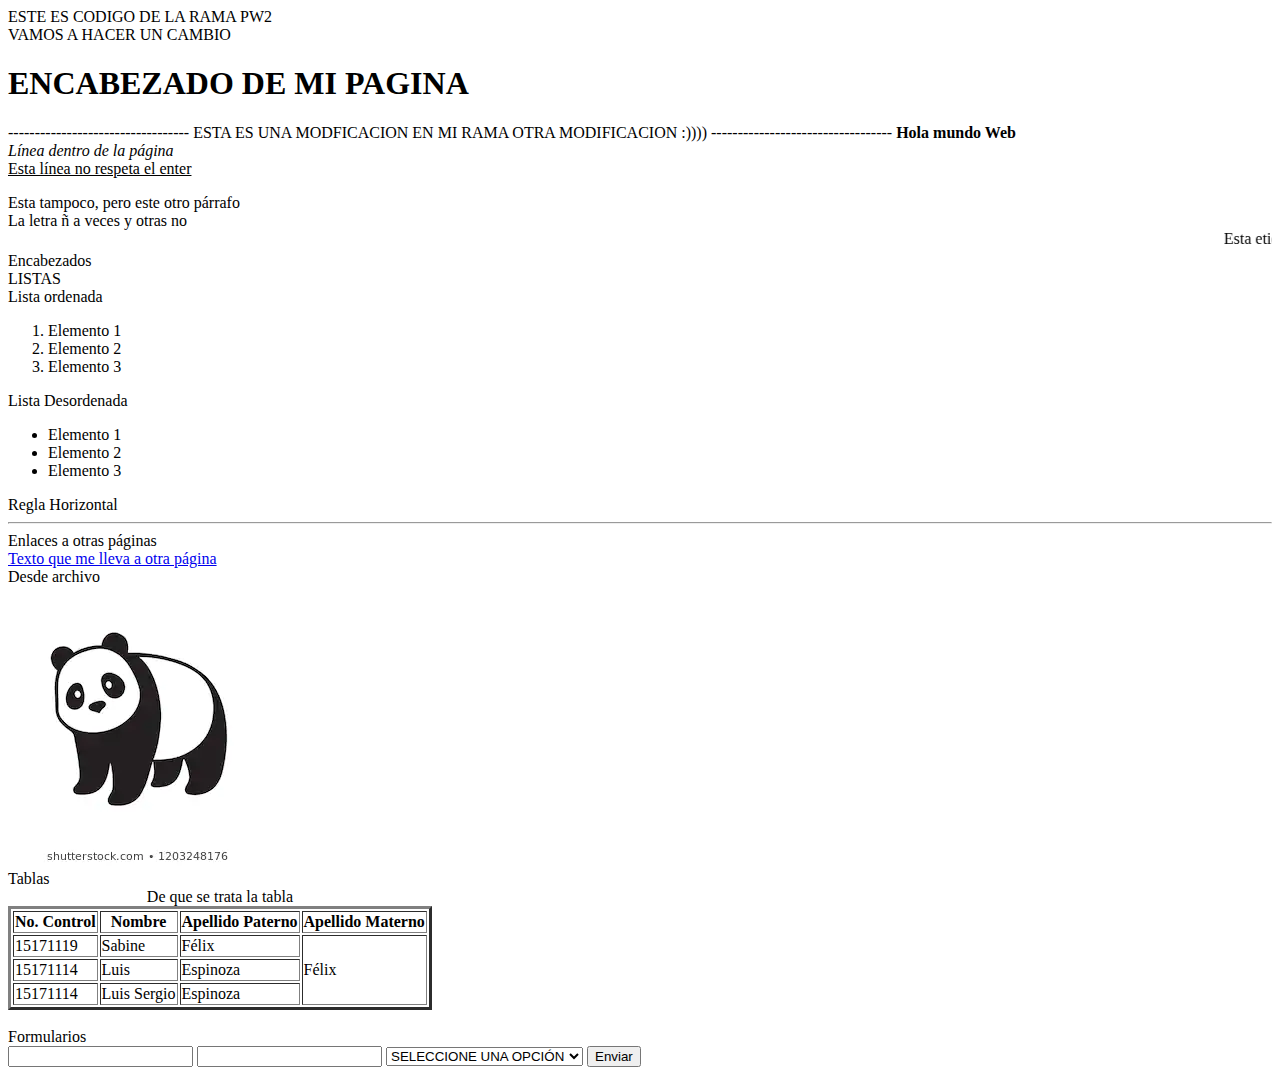
<file: index.html>
<!DOCTYPE html>
<html>
<head>
	<title>
		T&iacute;tulo de la p&aacute;gina
	</title>
</head>
<body>

	ESTE ES CODIGO DE LA RAMA PW2 <br>
	
	VAMOS A HACER UN CAMBIO <br>

	<h1>ENCABEZADO DE MI PAGINA</h1>
	
	----------------------------------
	ESTA ES UNA MODFICACION EN MI RAMA
	OTRA MODIFICACION :))))
	----------------------------------

	<b>Hola mundo Web</b>  <br>
	<i>L&iacute;nea dentro de la p&aacute;gina</i>  <br>
	<u>Esta l&iacute;nea no respeta el enter </u><br>
	<p>
	Esta tampoco, pero este otro p&aacute;rrafo <br>
	La letra &ntilde; a veces y otras no
	<marquee>
		Esta etiqueta no la usen por favor
	</marquee>

	Encabezados <br>
	

	LISTAS <br>
	Lista ordenada <br>
	<ol>
		<li>Elemento 1</li>
		<li>Elemento 2</li>
		<li>Elemento 3</li>
	</ol>

	Lista Desordenada <br>
	<ul>
		<li>Elemento 1</li>
		<li>Elemento 2</li>
		<li>Elemento 3</li>
	</ul>

	Regla Horizontal
	<hr>

	Enlaces a otras p&aacute;ginas <br>

	<a href="https://itculiacan.edu.mx" target="_blank">
		Texto que me lleva a otra p&aacute;gina
	</a>

	<br>
	<!-- Imgenes desde una URL <br>

	<img src="https://image.shutterstock.com/image-vector/stylized-giant-panda-full-body-260nw-1203248176.jpg" alt="Pandita bonito" > -->
	Desde archivo <br>

	<img src="img pw/pandabb1.webp" alt="panda2">
<br>
	Tablas <br>
	<table border="3">
		<caption>De que se trata la tabla</caption>
		<thead>
			<tr>
				<th>No. Control</th>
				<th>Nombre</th>
				<th>Apellido Paterno</th>
				<th>Apellido Materno</th>
			</tr>
		</thead>
		<tbody>
			<tr>
				<td>15171119</td>
				<td>Sabine</td>
				<td>F&eacute;lix</td>
				<td rowspan="3">F&eacute;lix</td>
				<!-- <td colspan="2">F&eacute;lix</td> -->
			</tr>
			<tr>
				<td>15171114</td>
				<td>Luis</td>
				<td>Espinoza</td>
			</tr>
			<tr>
				<td>15171114</td>
				<td>Luis Sergio</td>
				<td>Espinoza</td>
			</tr>
		</tbody>
	</table>

<br>Formularios <br>

<!-- methot>: Get se mandan mediante la URL, method: post se mandan sin mostrarse en la URL(la mejor opcion) -->
	<form action="procesa.html" method="post">
<!-- PONER CONTRASE;A TIPO PASSWORD Y METHOD POST POR DISCRECION -->
		<input type="text" name="usuario">
		<input type="password" name="clave">

		<select name="Genero" id="Genero">
			<option value="-1">SELECCIONE UNA OPCI&Oacute;N</option>
			<option value="f">FEMENINO</option>
			<option value="m">MASCULINO</option>
		</select>
		<!-- <input type="button" value="aceptar"> -->
		<!-- PRIMER HUECO DE SEGURIDAD: NO HACER RESPALDOS DDENTRO DE TU WEB. -->
		<input type="submit" value="Enviar">

	</form>

</body>
</html>
</file>
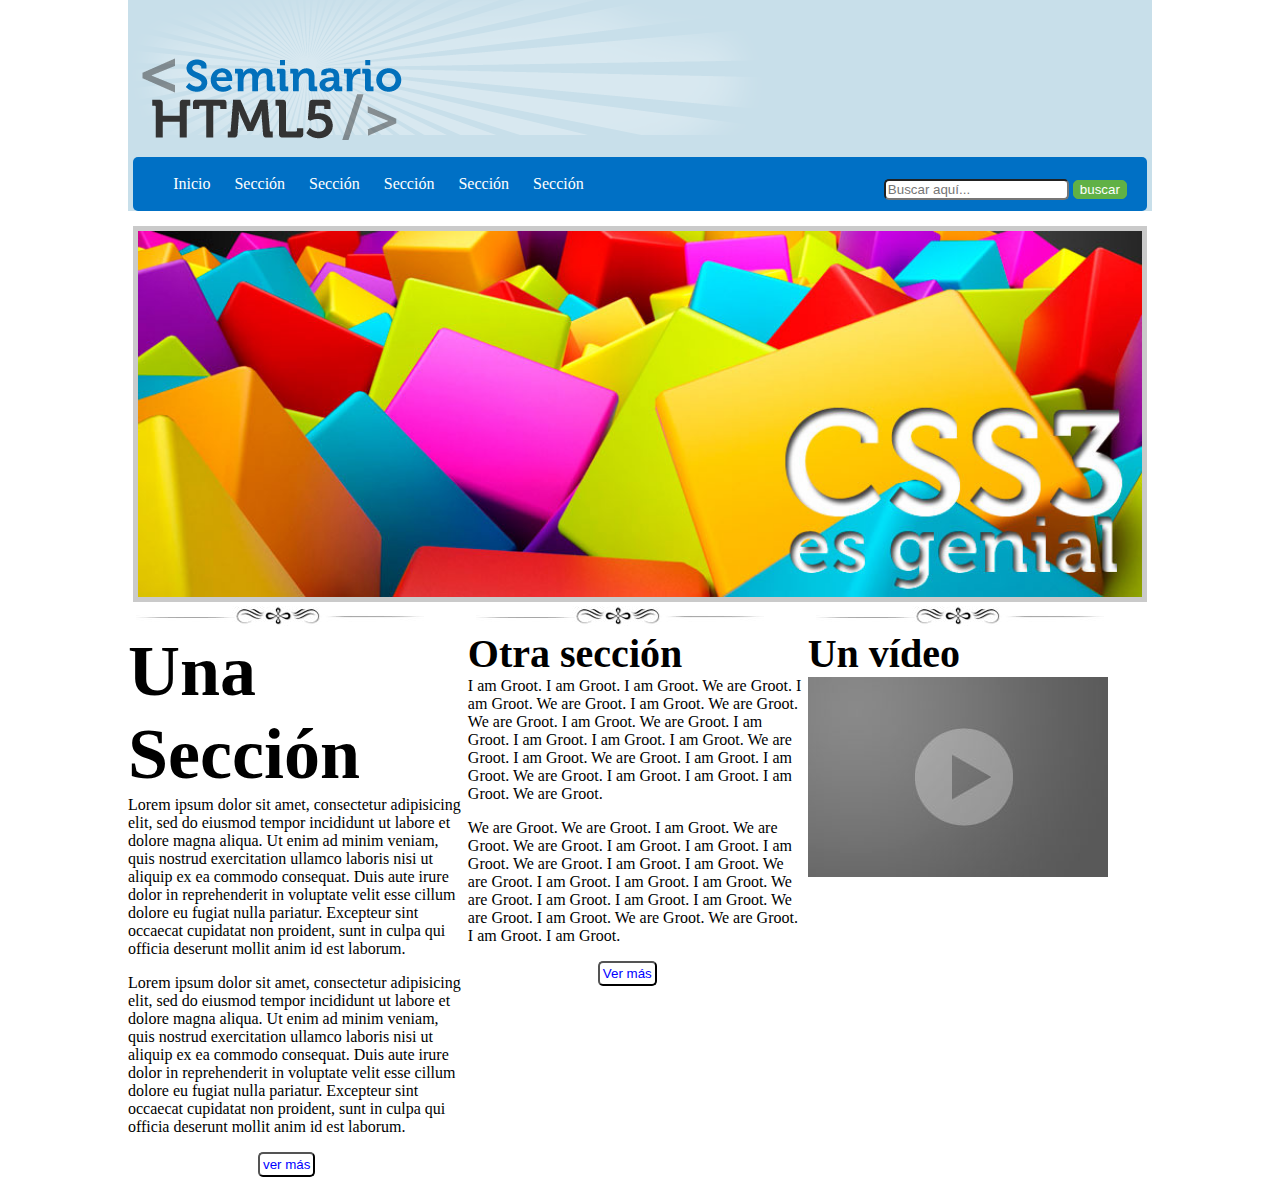
<file: practica01css/index.html>
<!DOCTYPE html>
<html lang="es">
<head>
	<meta charset="utf-8">
	<title>Práctica01 HTML5 + CSS3</title>
	<!-- CONECTAR NUESTRA PAGINA CON CSS -->
	<link rel="stylesheet" href="css/estilos.css">
</head>
<body>
	<header>
		<img src="img/resplandor.png" alt="">
		<img src="img/logo.png" alt="" id="logo">
		<nav>
			<ul>
				<li>Inicio</li>
				<li>Sección</li>
				<li>Sección</li>
				<li>Sección</li>
				<li>Sección</li>
				<li>Sección</li>
			</ul>

			<form>
				<input type="text" placeholder="Buscar aquí...">
				<input type="button" value="buscar">
			</form>
		</nav>
	</header>

	<section id="sección01">
		<article>
			<img src="img/slide2.jpg">

		</article>
	</section>

	<section id="sección02">
		<article>
			<img src="img/separador.jpg"> 
			<br>
			<span class="unaSección nito">Una Sección</span>
			<br>
			Lorem ipsum dolor sit amet, consectetur adipisicing elit, sed do eiusmod
			tempor incididunt ut labore et dolore magna aliqua. Ut enim ad minim veniam,
			quis nostrud exercitation ullamco laboris nisi ut aliquip ex ea commodo
			consequat. Duis aute irure dolor in reprehenderit in voluptate velit esse
			cillum dolore eu fugiat nulla pariatur. Excepteur sint occaecat cupidatat non
			proident, sunt in culpa qui officia deserunt mollit anim id est laborum. 
			<p></p>

			Lorem ipsum dolor sit amet, consectetur adipisicing elit, sed do eiusmod
			tempor incididunt ut labore et dolore magna aliqua. Ut enim ad minim veniam,
			quis nostrud exercitation ullamco laboris nisi ut aliquip ex ea commodo
			consequat. Duis aute irure dolor in reprehenderit in voluptate velit esse
			cillum dolore eu fugiat nulla pariatur. Excepteur sint occaecat cupidatat non
			proident, sunt in culpa qui officia deserunt mollit anim id est laborum.

			<p>
			</p>

			<input type="submit" value="ver más">
		</article>


		<article>
			<img src="img/separador.jpg"> 
			<br>
			<span class="otraSección nito">Otra sección</span>
			<br>
			I am Groot. I am Groot. I am Groot. We are Groot. I am Groot. We are Groot. I am Groot. 
			We are Groot. We are Groot. I am Groot. We are Groot. I am Groot. I am Groot. I am Groot. 
			I am Groot. We are Groot. I am Groot. We are Groot. I am Groot. I am Groot. We are Groot. 
			I am Groot. I am Groot. I am Groot. We are Groot. 
			<p></p>
			We are Groot. We are Groot. I am Groot. We are Groot. We are Groot. I am Groot. I am Groot.
			 I am Groot. We are Groot. I am Groot. I am Groot. We are Groot. I am Groot. I am Groot.
			  I am Groot. We are Groot. I am Groot. I am Groot. I am Groot. We are Groot. I am Groot. 
			  We are Groot. We are Groot. I am Groot. I am Groot. 
			<p></p>

			<input type="submit" value="Ver más">
		</article>

		<article>
			<img src="img/separador.jpg"> 
			<br>
			<span class="otraSección nito">Un vídeo</span>
			<br>
			<img src="img/video.jpg">
		</article>
	</section>

</body>
</html>
</file>
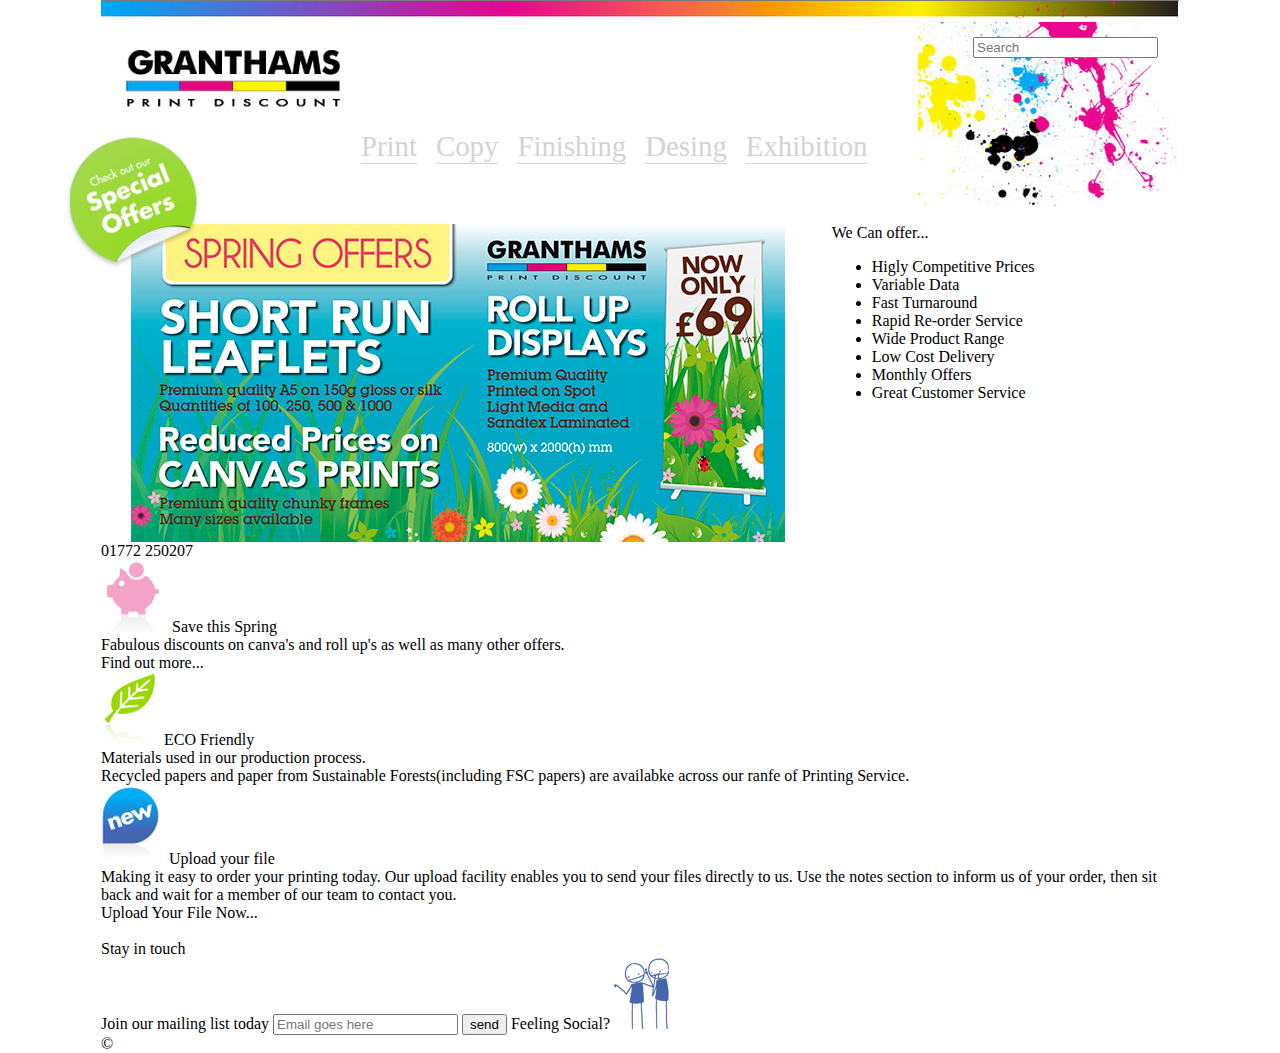
<file: practica02/index.html>
<!DOCTYPE html>
<html lang="en">
<head>
	<meta charset="utf-8">
	<title>Práctica02 HTML5 + CSS3</title>
	<link rel="stylesheet" href="css/estilos.css">
</head>
<body>
	<header>
		<img src="img/banner.png">
		<img src="img/granthams.png" id="granthams">
		<img src="img/paint.png" id="paint">
		<input type="search" placeholder="Search">
		
		<nav>
			<ul>
				<li>Print</li>
				<li>Copy</li>
				<li>Finishing</li>
				<li>Desing</li>
				<li>Exhibition</li>
			</ul>
		</nav>
	</header>

	<section id="primerSeccion">
		


		<article id="secc01art01">
			<img src="img/slide.jpg">
		</article>

		<article id="secc01art02">
			We Can offer...
			<ul>
				<li>Higly Competitive Prices</li>
				<li>Variable Data</li>
				<li>Fast Turnaround</li>
				<li>Rapid Re-order Service</li>
				<li>Wide Product Range</li>
				<li>Low Cost Delivery</li>
				<li>Monthly Offers</li>
				<li>Great Customer Service</li>

			</ul>
		</article>

		<img src="img/bg_offer.png" id="bgoffer">
	</section>

	<section id="segundaSección">
		<article>
			01772 250207
		</article>
	</section>

	<section id="terceraSección">
		<article>
			<img src="img/cerdito.png">
			Save this Spring
			<br>
			Fabulous discounts on 
			canva's and roll up's as well
			as many other offers.
			<br>
			Find out more...
		</article>

		<article>
			<img src="img/hoja.png">
			ECO Friendly
			<br>
			Materials used in our production process. <br>
			Recycled papers and paper from Sustainable Forests(including FSC papers)
			are availabke across our ranfe of Printing Service.
		</article>

		<article>
			<img src="img/new.png">
			Upload your file
			<br>
			Making it easy to order your printing today. 
			Our upload facility enables you to send your 
			files directly to us. Use the notes section
			to inform us of your order, then sit back
			and wait for a member of our team to 
			contact you.
			<br>

			Upload Your File Now...

			
		</article>

		<article>
			<br>
			Stay in touch
			<br>
			Join our mailing list today

			<input type="email" placeholder="Email goes here">
			<input type="submit" value="send">

			<!-- <input type="submit" placeholder="Email goes here"> -->

			Feeling Social?
			<img src="img/image-right.png">

		</article>
	</section>

	<footer>
		&copy;
	</footer>

</body>
</html>
</file>
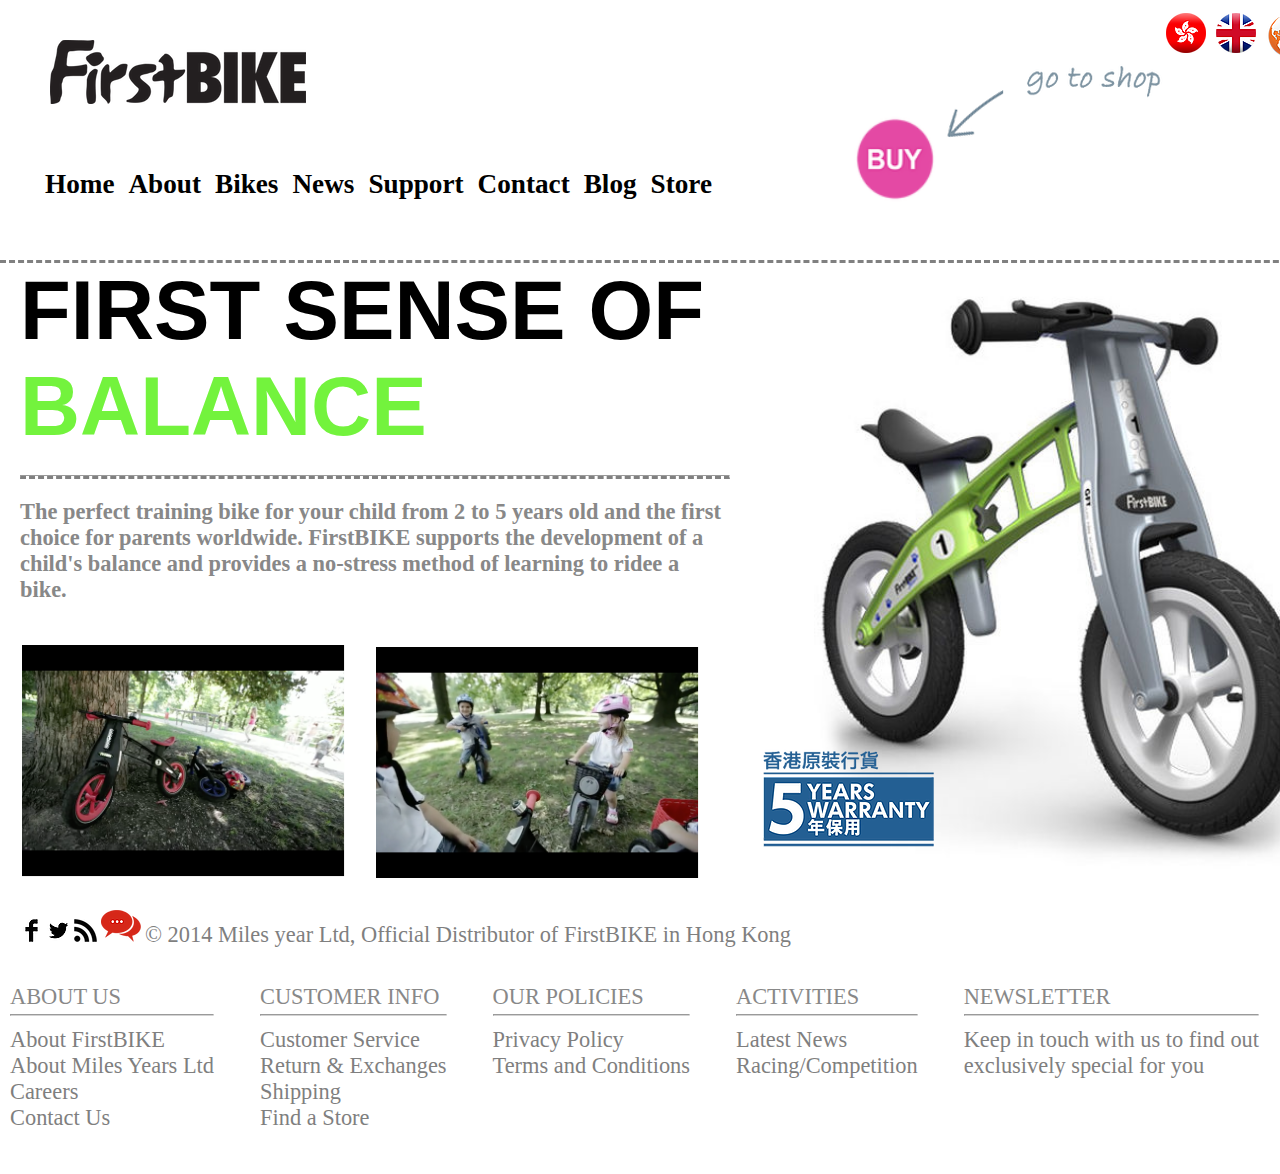
<file: practica04css3/index.html>
<!DOCTYPE html>
<html lang="en">
<head>
	<meta charset="utf-8">
	<title>PRACTICA 04 HTML5 + CSS3</title>
	<link rel="stylesheet" type="text/css" href="css/estilos.css">
</head>
<body>
		<header>
			<img src="img/first_bike.png" id="firstBike">
			<img src="img/mundo.png" id="mundo">
			<img src="img/bandera.png" id="bandera">
			<img src="img/logo_rojo.png" id="logoRojo">

			<nav>
				<ul>
					<span class="nito">
						<li>Home</li>
						<li>About</li>
						<li>Bikes</li>
						<li>News</li>
						<li>Support</li>
						<li>Contact</li>
						<li>Blog</li>
						<li>Store</li>
					</span>
					
				</ul>
			</nav>

			<img src="img/buy.png" id="buy">
			<img src="img/go_to_shop.png" id="goToShop">
			
		</header>

		<section>
			<article id=article01>
			<span class="grande nito">
				FIRST SENSE OF 
			</span>
			<br>
			<span class="grande nito verdefeo">
				BALANCE
			</span>
			<hr id="linea">
			<span class="chico grisClaro fuente01 nito">
				The perfect training bike for your child from 2 to 5 years old and the first choice 
				for parents worldwide. FirstBIKE supports the development of a child's balance 
				and provides a no-stress method of learning to ridee a bike.
			</span>
		
				<article id="articleVideos">
					<img src="img/video01.png" id="vid01">
					<img src="img/video02.png" id="vid02">
				</article>
			
			</article>
			<article id="article02">
			<img src="img/bike.jpg" id="bike">
			<img src="img/5years.png" id="fiveYears">
			</article>

		</section>

		<footer>
			<img src="img/facebook.png" id="fb">
			<img src="img/twitter.png" id="tw">
			<img src="img/signal.png" id="signal">
			<img src="img/voice.png" id="voice">

			<span class="chico negro fuente02">
				&copy; 2014 Miles year Ltd, Official Distributor of FirstBIKE in Hong Kong
			</span>

			<p>

			<article id="footerArt01">
				<span class="mediano grisClaro arial" >
					ABOUT US
					<hr id="lineaFooter">
				</span>
					About FirstBIKE <br>
					About Miles Years Ltd <br>
					Careers <br>
					Contact Us 
					<p></p>

			</article>

			<article id="footerArt02">
				<span class="mediano grisClaro arial">
					CUSTOMER INFO 
					<hr id="lineaFooter">
				</span>
				Customer Service <br>
				Return & Exchanges <br>
				Shipping <br>
				Find a Store 
				<p></p>
			</article>

			<article id="footerArt03">
				<span class="mediano grisClaro arial">
					OUR POLICIES
					<hr id="lineaFooter">
				</span>
				Privacy Policy <br>
				Terms and Conditions
				<p></p>
			</article>

			<article id="footerArt04">
				<span class="mediano grisClaro arial ">
					ACTIVITIES</span>
					<hr id="lineaFooter">
				Latest News <br>
				Racing/Competition <p></p>

			</article>

			<article id="footerArt05">
				<span class="mediano grisClaro arial">
					NEWSLETTER
					<hr id="lineaFooter">
				</span>
				Keep in touch with us to find out <br>
				 exclusively special for you

			</article>

		</footer>
</body>
</html>
</file>
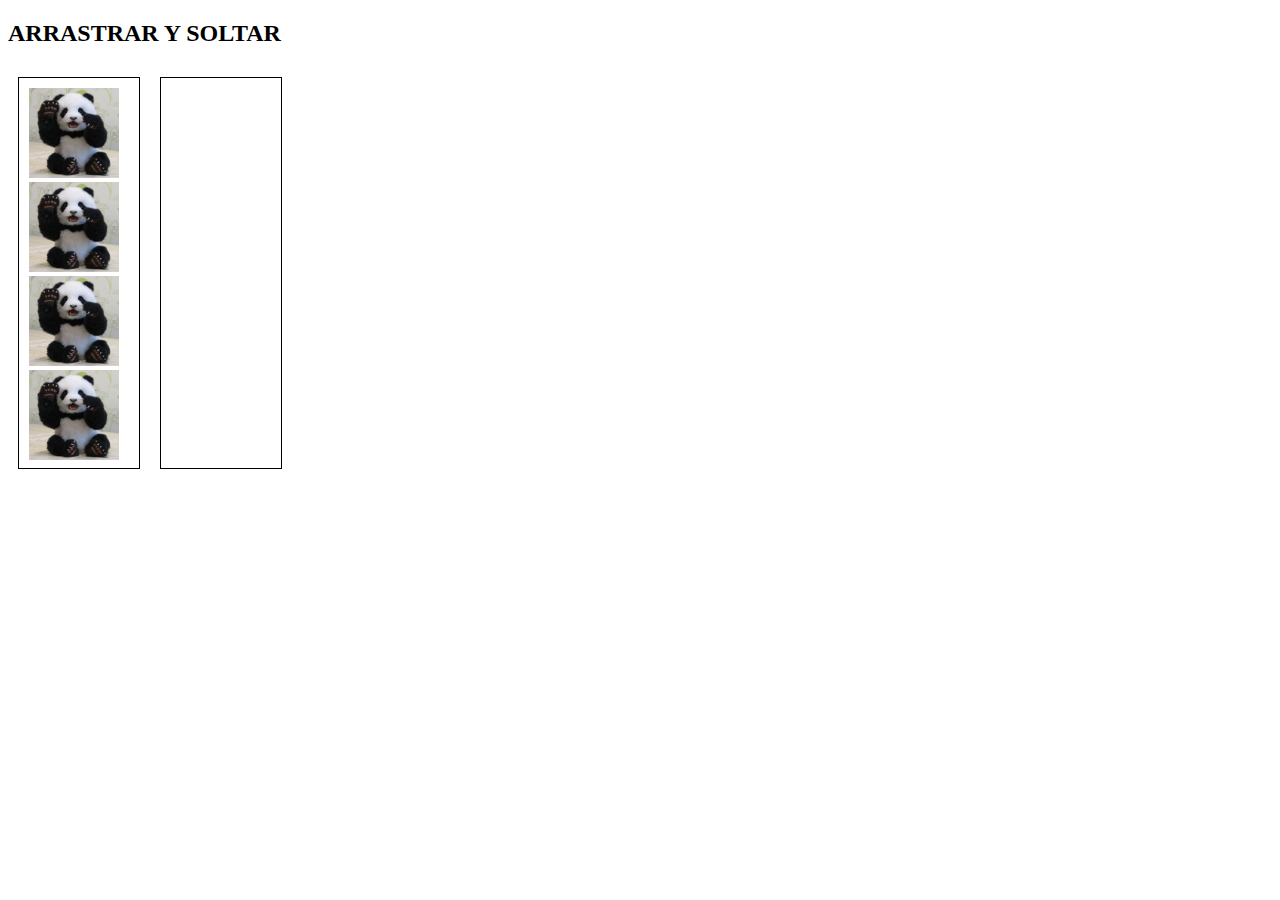
<file: arrastrarysoltar.html>
<!DOCTYPE html>
<html lang="es">
<head>
	<meta charset="utf-8">
	<title>arrastrar y soltar</title>
	<style>

		img{
			width: 90px;
			height: 90px;
		}

		#div1,#div2
		{
			float: left;
			border: 1px solid black;
			height: 370px;
			margin: 10px;
			padding: 10px;
			width: 100px;

		}
	
	</style>
</head>

<body>
	<h2>ARRASTRAR Y SOLTAR</h2>
	
	<div id="div1" ondragover="allowDrop(event)" ondrop="drop(event)">
		
		<img src="img pw/pandabb.jpg" draggable="true" ondragstart="drag(event)" id="logo1">
		<img src="img pw/pandabb.jpg" draggable="true" ondragstart="drag(event)" id="logo2">
		<img src="img pw/pandabb.jpg" draggable="true" ondragstart="drag(event)" id="logo3">
		<img src="img pw/pandabb.jpg" draggable="true" ondragstart="drag(event)" id="logo4">

	</div>


	<div id="div2" ondragover="allowDrop(event)" ondrop="drop(event)">
		
	</div>

	<script>
		function drag(ev)
		{
			//Copia el ID del objeto de la img al evento con el alias text
			ev.dataTransfer.setData("text",ev.target.id);
		}

		function allowDrop(ev)
		{
			//Desactivamos el evento que rechaza el objeto
			ev.preventDefault();
		}

		function drop(ev)
		{
			ev.preventDefault();
			var data=ev.dataTransfer.getData("text");

			ev.target.appendChild(document.getElementById(data));
		}

	</script>

</body>


</html>
</file>
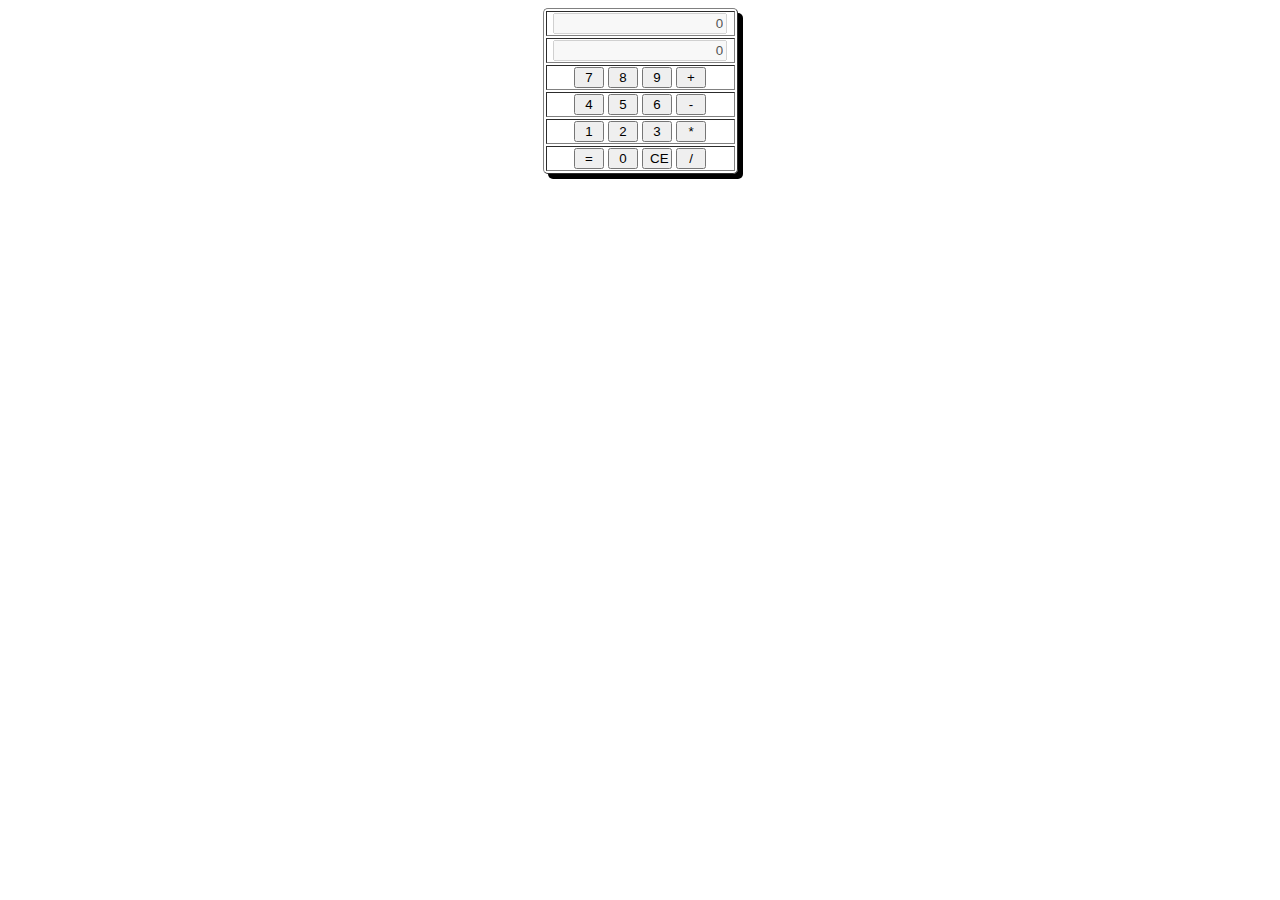
<file: calculadora.html>
<!DOCTYPE html>
<html lang="es">
<head>
	<meta charset="utf-8">
	<title>Calculadora basik</title>

	<script type="text/javascript"></script>
	<style type="text/css">
		button{
			width: 30px;
		}
		input
		{
			width: 90%;
			text-align: right;
		}
		table
		{
			border-radius: 5px;
			box-shadow: 5px 5px black;

		}
		td
		{
			text-align: center;
		}
	</style>

	<script >
		var operador=""; //variable global 
		
		function numeros(num)
		{
			var dato1=document.getElementById('operando1').value;
			var dato2=document.getElementById('operando2').value;
			if(operador=="") //operando 1
			{
				if(dato1=="0")
				{
					document.getElementById('operando1').value=="";
				}

				document.getElementById('operando1').value+=num;
			}
			else //operando 2
			{
				if(dato2=="0")
				{
					document.getElementById('operando2').value=="";
				}
				document.getElementById('operando2').value+=num;
			}
		}


		function operadores(op)
		{
			operador=op;


		}

		function resultado()
		{
			var dato1=document.getElementById('operando1').value;
			var dato2=document.getElementById('operando2').value;

			if (operador=="/")
			{
				if(dato2==0)
				{
					alert("No se debe dividir entre 0");
				}
			}

			document.getElementById('operando1').value.eval(dato1+operador+dato2);
			document.getElementById('operando2').value="0";
		}

		function ce()
		{
			document.getElementById('operando1').value="0";
			document.getElementById('operando2').value="0";
			operador="";

		}


	</script>

</head>
<body>
	<table border align="center">
		<tr>
			<td colspan="4">
				<input type="text" id="operando1" value="0" disabled>
			</td>
		</tr>

		<tr>
			<td colspan="4">
				<input type="text" id="operando2" value="0" disabled>
			</td>
		</tr>


		<tr>
			<td>
				<button onClick="numeros(7);">7</button>
				<button onClick="numeros(8);">8</button>
				<button onClick="numeros(9);">9</button>
				<button onClick="operadores('+');">+</button>
			</td>
		</tr>

		<tr>
			<td>
				<button onClick="numeros(4);">4</button>
				<button onClick="numeros(5);">5</button>
				<button onClick="numeros(6);">6</button>
				<button onClick="operadores('-');">-</button>
			</td>
		</tr>

		<tr>
			<td>
				<button onClick="numeros(1);">1</button>
				<button onClick="numeros(2);">2</button>
				<button onClick="numeros(3);">3</button>
				<button onClick="operadores('*');">*</button>
			</td>
		</tr>

		<tr>
			<td>
				<button onClick="resultado();">=</button>
				<button onClick="numeros(0);">0</button>
				<button onClick="ce();">CE</button>
				<button onClick="operadores('/');">/</button>
			</td>
		</tr>
		

	</table>

</body>
</html>
</file>
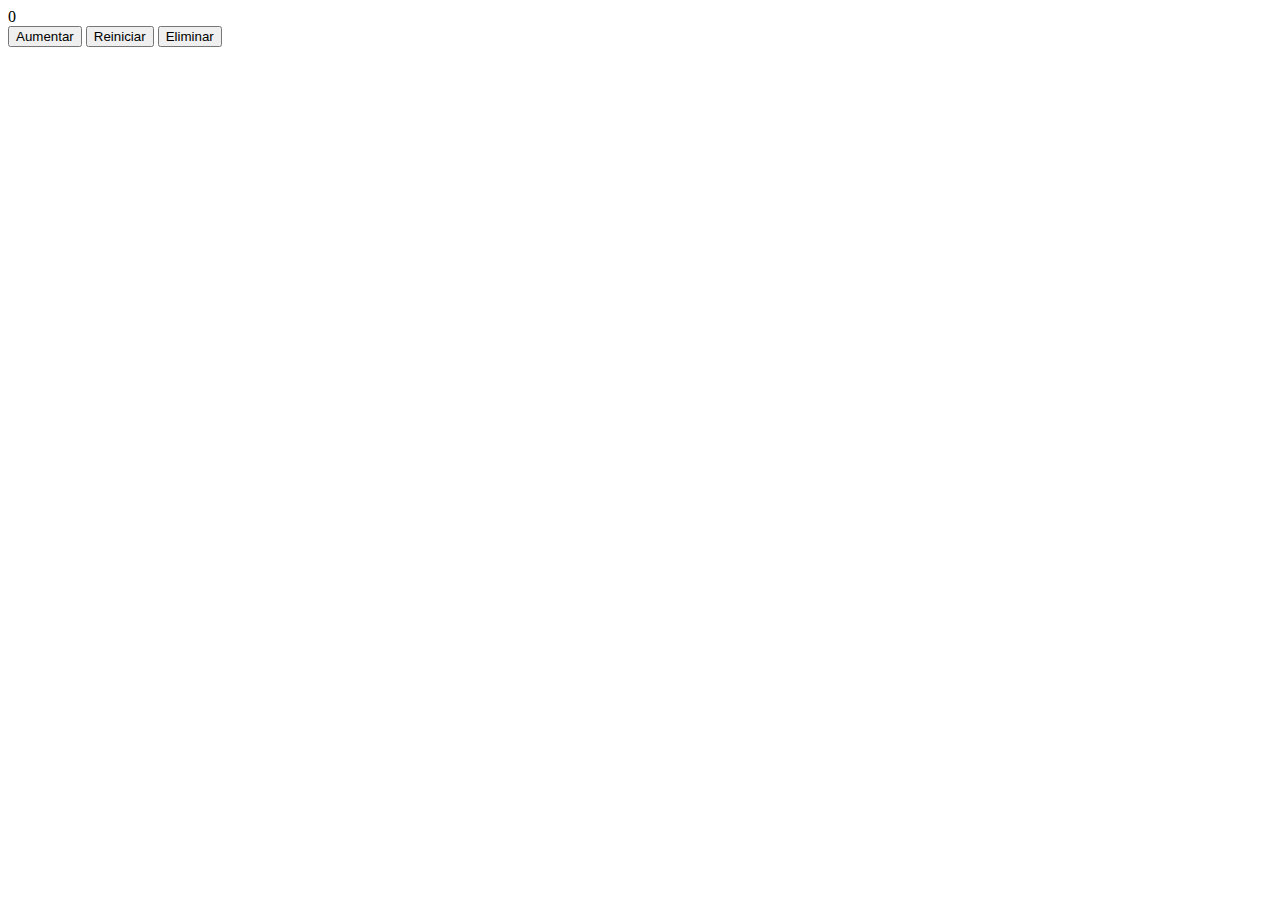
<file: localstorage.html>
<!DOCTYPE html>
<html lang="e">
<head>
	<meta charset="utf-8">
	<title>Localstorage y Sessionstorage</title>
	<link rel="stylesheet" type="text/css" href="">
</head>

<body>
		<article id="demo">0</article>
		<button onClick="aumenta();">Aumentar</button>
		<button onClick="reinicia();">Reiniciar</button>
		<button onClick="elimina();">Eliminar</button>


		<script type="text/javascript">

			var imprimir = function(dato)
			{
				document.getElementById('demo').innerHTML=dato;
			}

			var aumenta = function()
			{
				localStorage.cuenta++;
				imprimir(localStorage.cuenta);
			}

			var reinicia = function()
			{
				localStorage.cuenta=0;
				imprimir(localStorage.cuenta);
			}

			var elimina=function()
			{
				localStorage.removeItem("cuenta");
				imprimir(localStorage.cuenta);
			}
			//Verificar que el navegador soporta storage
			if(typeof(Storage) != "undefined")
			{
				if(localStorage.cuenta)
				{
					imprimir(localStorage.cuenta);
				}
				else
				{
					localStorage.cuenta=0;
				}
			}
		</script>
</body>
</html>
</file>
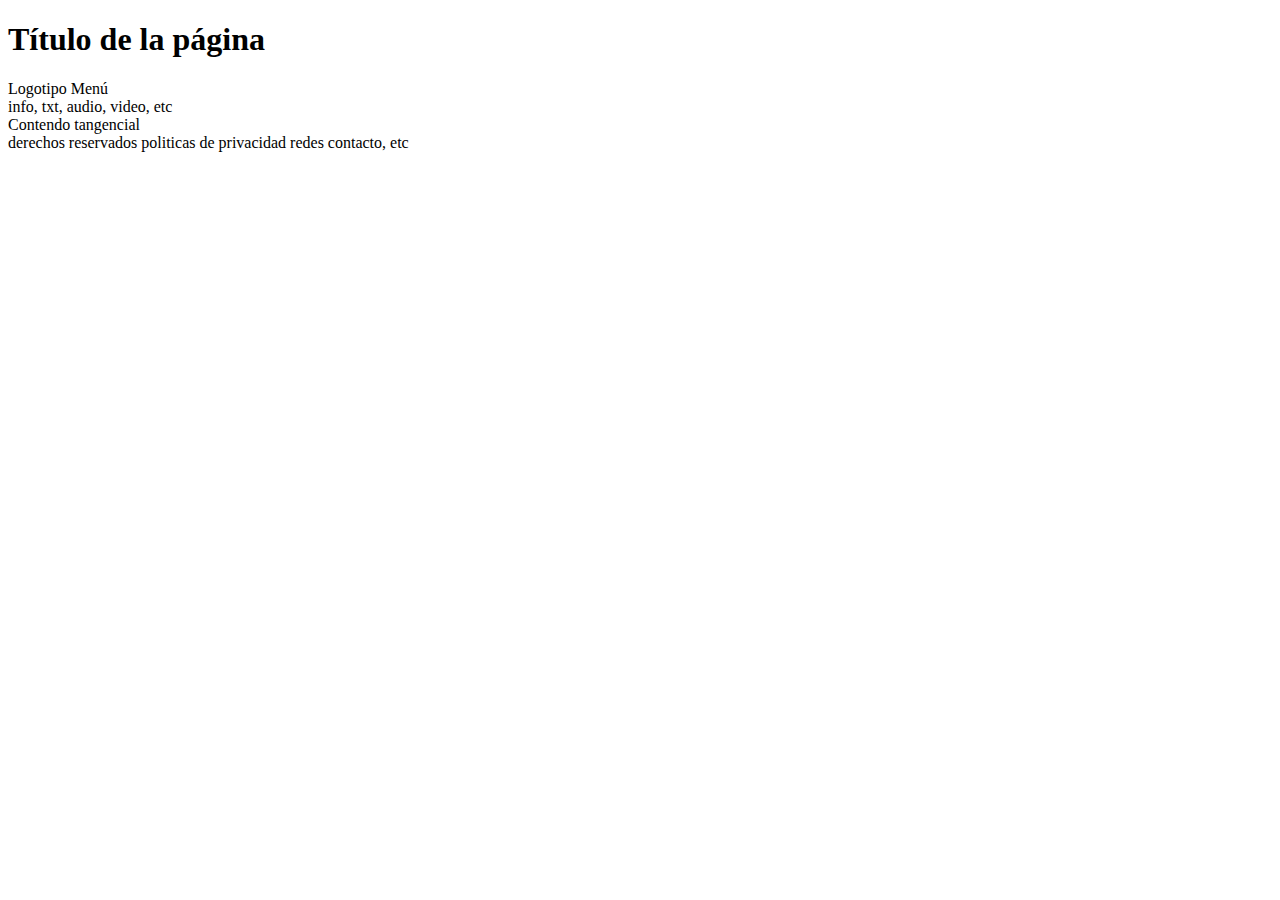
<file: PRIMERHTML5.HTML>
<!DOCTYPE html>
<html lang="es">
<head>
	<meta charset="utf-8">
	<title>Página soporta español</title>
</head>
<body>
	<header>
		<h1>Título de la página</h1>
		Logotipo
		Menú
	</header>

<!-- articulo solo -->
	<article>info, txt, audio, video, etc</article>

<!-- seccion y dentro de articuloas -->
	<section>
		<article>
			<!-- articulos dentro de articulos -->
			<article></article>
		</article>

		<article></article>

	</section>

	<section></section>

	<aside>Contendo tangencial</aside>

<!-- PIE DE PÁGINA -->
	<footer>
		derechos reservados
		politicas de privacidad
		redes
		contacto, etc
	</footer>

</body>
</html>
</file>
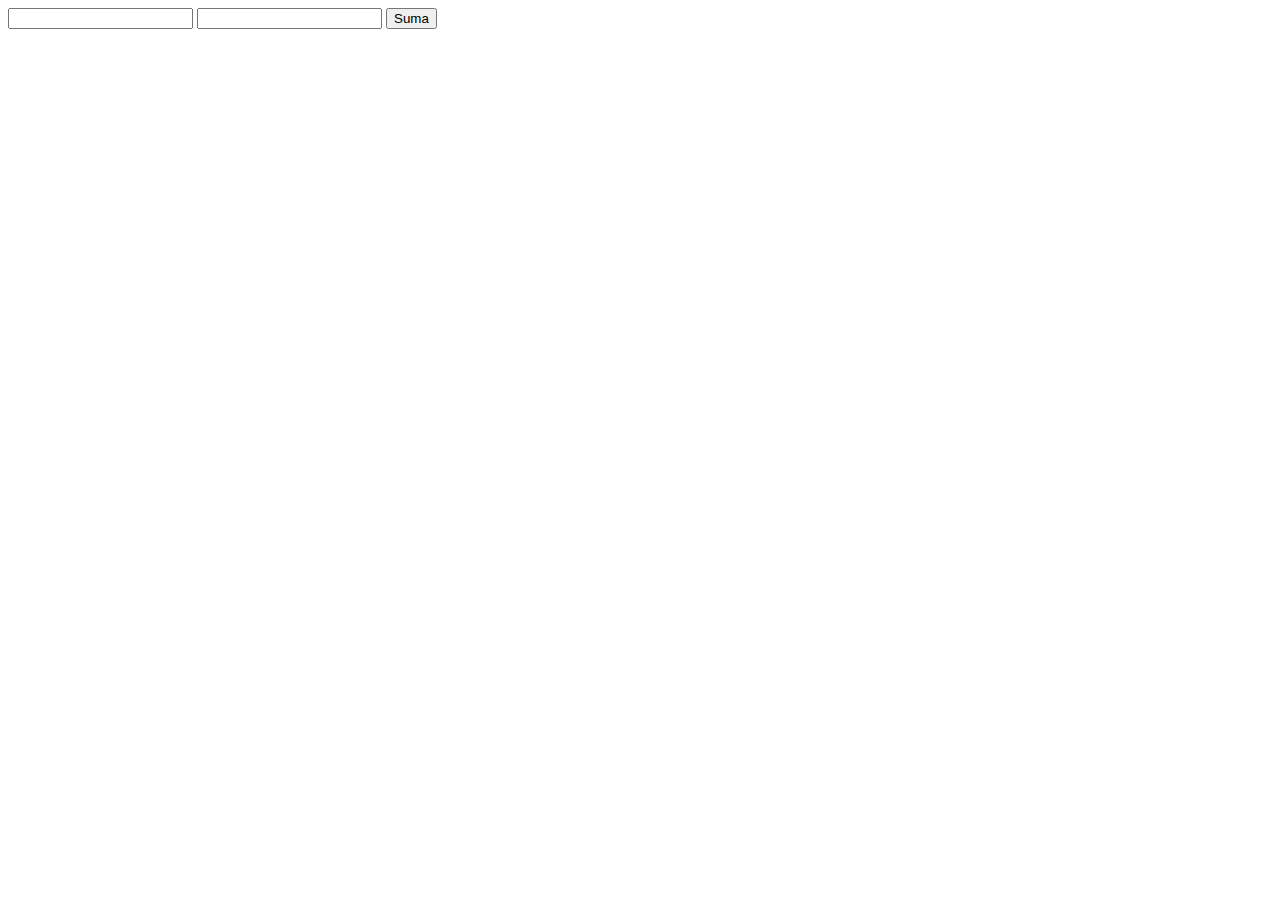
<file: primerjavascript.html>
<!DOCTYPE html>
<html lang="es">
<head>
	<meta charset="utf-8">
	<title>Primer Javascript</title>
	<script type="text/javascript">
		function suma()
		{
			var op1=document.getElementById('operando1').value;
			var op2=document.getElementById('operando2').value;

			document.getElementById('resultado').innerHTML = 
			eval(op1+"+"+op2);
			// parseInt(op1)+parseInt(op2);
		}
	</script>
</head>
<body>
	<input type="text" id="operando1">
	<input type="text" id="operando2">
	<span id="resultado"></span>
	<button onClick="suma();">
			Suma
		</button>
</body>
</html>
</file>
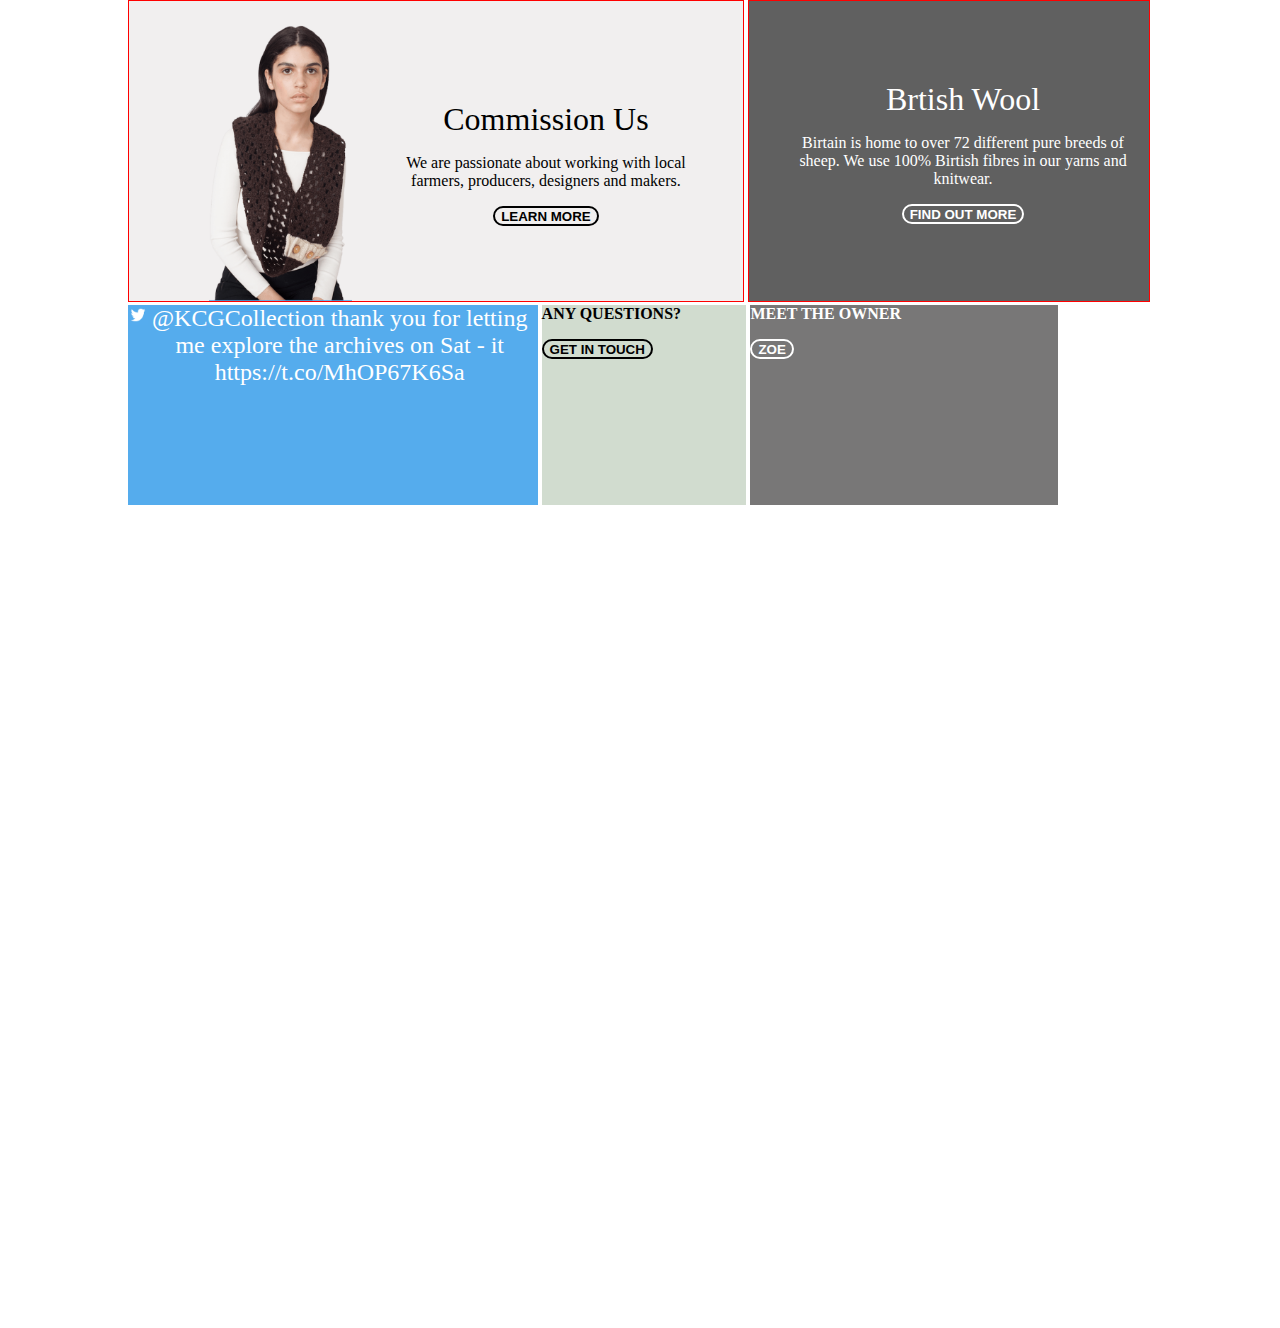
<file: exa02_12/exa2.html>
<!DOCTYPE html>
<html lang="es">
<head>
	<meta charset="utf-8">
	<title>Examen unidad II</title>
	<link rel="stylesheet" href="css/estilos.css">
</head>
<body>

	<section>
		<article id="secArt01">
			<img src="img/persona.png" id="persona">

				<article id="txtArt01">
					<span class="letraGrande cafe centrado">
						Commission Us
					</span>
					<p></p>
					<span class="cafe centrado">
						We are passionate about working with local <br>
						farmers, producers, designers and makers.
					</span>
					<p></p>

					<input type="button" value="LEARN MORE" class="boton nito">
				</article>
					

		</article>

		<article id="secArt02">
			
			<article id="txtArt02">
				<span class="letraGrande blanco centrado">
				Brtish Wool
			</span>
			<p></p>

			<span class="blanco centrado">
				Birtain is home to over 72 different pure breeds of <br>
				sheep. We use 100% Birtish fibres in our yarns and <br>
				knitwear.
			</span>
			<p></p>

			<input type="button" value="FIND OUT MORE" class="boton blanco nito">
				
			</article>
			


		</article>
	</section>

	<footer>
		<article id="footArt01">
			<img src="img/twitter.png" id="twitter">

			<article id="txtFoot01">
				<span class="blanco italic letraMediana centrado">
				@KCGCollection thank you for letting <br>
				me explore the archives on Sat - it <br>
				https://t.co/MhOP67K6Sa
			</span>
			<p></p>
			</article>
			
		</article>

		<article id="footArt02">
			<span class="nito cafe centrado">
				ANY QUESTIONS?
			</span>
			<p></p>
			<input type="button" value="GET IN TOUCH" class="boton nito">

		</article>

		<article id="footArt03">
			<span class="nito blanco centrado">
				MEET THE OWNER
			</span>
			<p></p>
			<input type="button" value="ZOE" class="boton blanco nito">

		</article>
	</footer>


</body>
</html>
</file>
<file: practica01css/css/estilos.css>
/*
selectores
	pseudoelememto
	etiqueta{
		atributo:valor;
	}
	id
	class
	media query

ancho recomenado para las paginas 1024 px

	*/

	body
	{
		font-size: 16px;
		/*border: 1px solid red;*/
		margin: 0px auto;

		max-width: 1024px;
	}

	header
	{
		background:#c8dfea;
	}
	
	

	header nav
	{
		background: #0070c5;
		border-radius: 5px;
		margin: 0px auto;
		padding: 2px 0px;
		width: 99%;
	}


	header nav ul li
	{
		/*border:1px solid blue;*/
		display: inline-block;
		margin-right: 20px;
		color:white;
	}

	header nav form
	{
		float:right;
		margin-top: -30px;
		margin-right: 20px;
	}

	header nav form input
	{
		border-radius: 5px;
	}

	header nav form input[type="button"]
	{
		background: #60b146;
		color:white;
		border: 1px solid #60b146;
	}

	#logo
	{

		margin-top:-150px;

	}

	#sección01{
		margin-top:15px;
	}

	#sección01 article
	{
		text-align:center;
	}

	#sección01 article img
	{
		border:5px solid rgba(150,150,150,0.5);

		width:98%;
	}

	#sección02 article
	{
		width: 32.8%;
		display: inline-block;
		vertical-align: top;
	}

	.nito
	{
		font-weight: bold;
	}

	.unaSección
	{
		font-size: 4.5em;
	}

	.otraSección
	{
		font-size: 2.5em;
	}

	#sección02 article input[type="submit"]
	{
		background: white;
		color: blue;
		padding: 3px;
		margin-left: 130px;
		border-radius: 5px;
	}
</file>
<file: practica02/css/estilos.css>
body
{
	font-size: 16PX; /*1EM*/
	margin: 0px auto; /*Centrado pantalla*/
	max-width: 1078px;
	min-width: 1078px;
}

header input
{
	float:right;
	margin-right: -240px; 
	margin-top: 15px;
}

header nav
{
	margin-left: 220px;
}

header nav ul li
{
	border-bottom: 1px solid lightgray;
	color:lightgray;
	display: inline-block;
	font-size: 1.8em;
	margin-right: 15px;
	padding bottom: 5px; 

}

#bgoffer
{
	top:-410px;
	left: -35px;
	position: relative;

}

#granthams
{
	margin-left: 25px;
	margin-top: 25px;
}

#paint
{
	float: right;
}

#primerSeccion
{
	height: 318px;
	margin-top: 60px;

}
#primerSeccion article
{
	display: inline-block;
	vertical-align: top;
}

#secc01art01
{
	margin-left: 30px;
	width: 60%;
}

#secc01art02
{
	margin-left: 50px;
	width: 30%;
}
</file>
<file: practica04css3/css/estilos.css>
body
{
	font-size: 16px;
	margin:0px auto;
	max-width: 1324px;
	min-width: 1324px;
}

header
{
	border-bottom: 3px gray dashed;
	height: 260px;
}

header nav ul li
{
	display: inline-block;
	list-style: none;
	padding: 5px;
	margin-top: 40px;
	font-size: 1.7em;
}
header img{
	margin-top: 13px;
}
section article {
	display: inline-block;
	vertical-align: top;
}

#firstBike
{
	margin-left: 50px;
	margin-top: 40px;

}

#logoRojo
{
	float: right;
	margin-right: 10px;
}

#bandera{
	float: right;
	margin-right: 10px;
}

#mundo
{
	float: right;
	margin-right: 10px;
}

#buy
{
	position: relative;
	left: 850px;
	bottom:120px;
	width: 90px;
	height: 90px;
}

#goToShop
{
	position: relative;
	left:850px;
	bottom:180px;
}

#article01
{
	font-family: "LilyUPC";
	margin-left: 20px;
	max-width: 710px;
	min-width: 710px;
}
#articleVideos img{
	max-width: 328px;
	min-width: 328px;
	padding-right: 20px;
}
#articleVideos{
	margin-top: 20px;
	max-width: 700px;
}
#bike{
	padding-left: 30px;
	max-height: 610px;
	min-height: 610px;
}
#fiveYears{
	position: relative;
	top: -130px;
	left: -30px;

}
#articleVideos img{
	margin-top: 20px;
}
#article02{
	margin-left: 50px;
	max-width: 40%;
	min-width: 40%;
	max-height: 647px;
	min-height: 647px;

	
}
#linea{
	margin-top: 20px;
	margin-bottom: 20px;
	border-bottom-style: dashed ;
	border-bottom-width: 3px;
	border-bottom-color: gray;
}
.verdefeo
{
	color: rgb(115, 243, 61);
}

.nito
{
	font-weight: bold;	
}

.grande
{
	font-size: 5.2em;
	font-family: "Arial";
}

.grisClaro
{
	color: rgb(136, 136, 136);
}

.chico
{
	font-size: 1.4em;
}

.fuente01
{
	font-family: "calibri";
}
#lineaFooter{
	margin-top: 4px;
	border-bottom-style: solid;
	border-bottom-width: 1.5px;
	border-bottom-color: lightgray;
}
footer article
{
	display: inline-block;
	vertical-align: top;
	margin: 20px;
	font-size: 1.4em;
	margin-left: -10px;
	margin-right: 52px;
}
footer{
	margin-left:20px;
	color:rgba(127, 127, 127, 1);;
}
</file>
<file: exa02_12/css/estilos.css>
body
{
	font-size: 16px;
	margin:0px auto;
	max-width: 1024px;
	min-width: 1024px;

	max-height: 1328px;
	min-height: 1328px;

}

section article
{
	display: inline-block;

}

footer article
{
	display: inline-block;
	height: 200px;
	vertical-align: top;
}


#secArt01
{
	border: 1px red solid;
	background: #f1efef;
	width: 60%;
	height: 300px;
}

#txtArt01
{
	position: relative;
	bottom: 80px;
	left: 50px;
	text-align: center;
}

#persona
{
	margin-left: 80px;
	height: 280px;
	margin-top: 20px;
}


#secArt02
{
	border: 1px red solid;
	background: #606060;
	vertical-align: top;
	height: 300px;
	width: 400px;
}

#txtArt02
{
	text-align: center;

	position: relative;
	left: 50px;
	top: 80px;
}


#footArt01
{
	background: #55aced;
	width: 40%;
}

#twitter
{
	height: 20px;
	width: 20px;
}

#txtFoot01
{
	position: relative;
	text-align: center;
}

#footArt02
{
	background: #d1dccf;
	width: 20%;

}

#footArt03
{
	background: #787777;
	width: 30%

}


.blanco
{
	color: white;
}

.letraGrande
{
	font-size: 2em;
}

.letraMediana
{
	font-size: 1.5em;
}

.boton
{
	border-radius: 10px;
	background: transparent;
	border: 2px solid;
	height: 20px;

}

.nito
{
	font-weight: bold;
}
</file>
